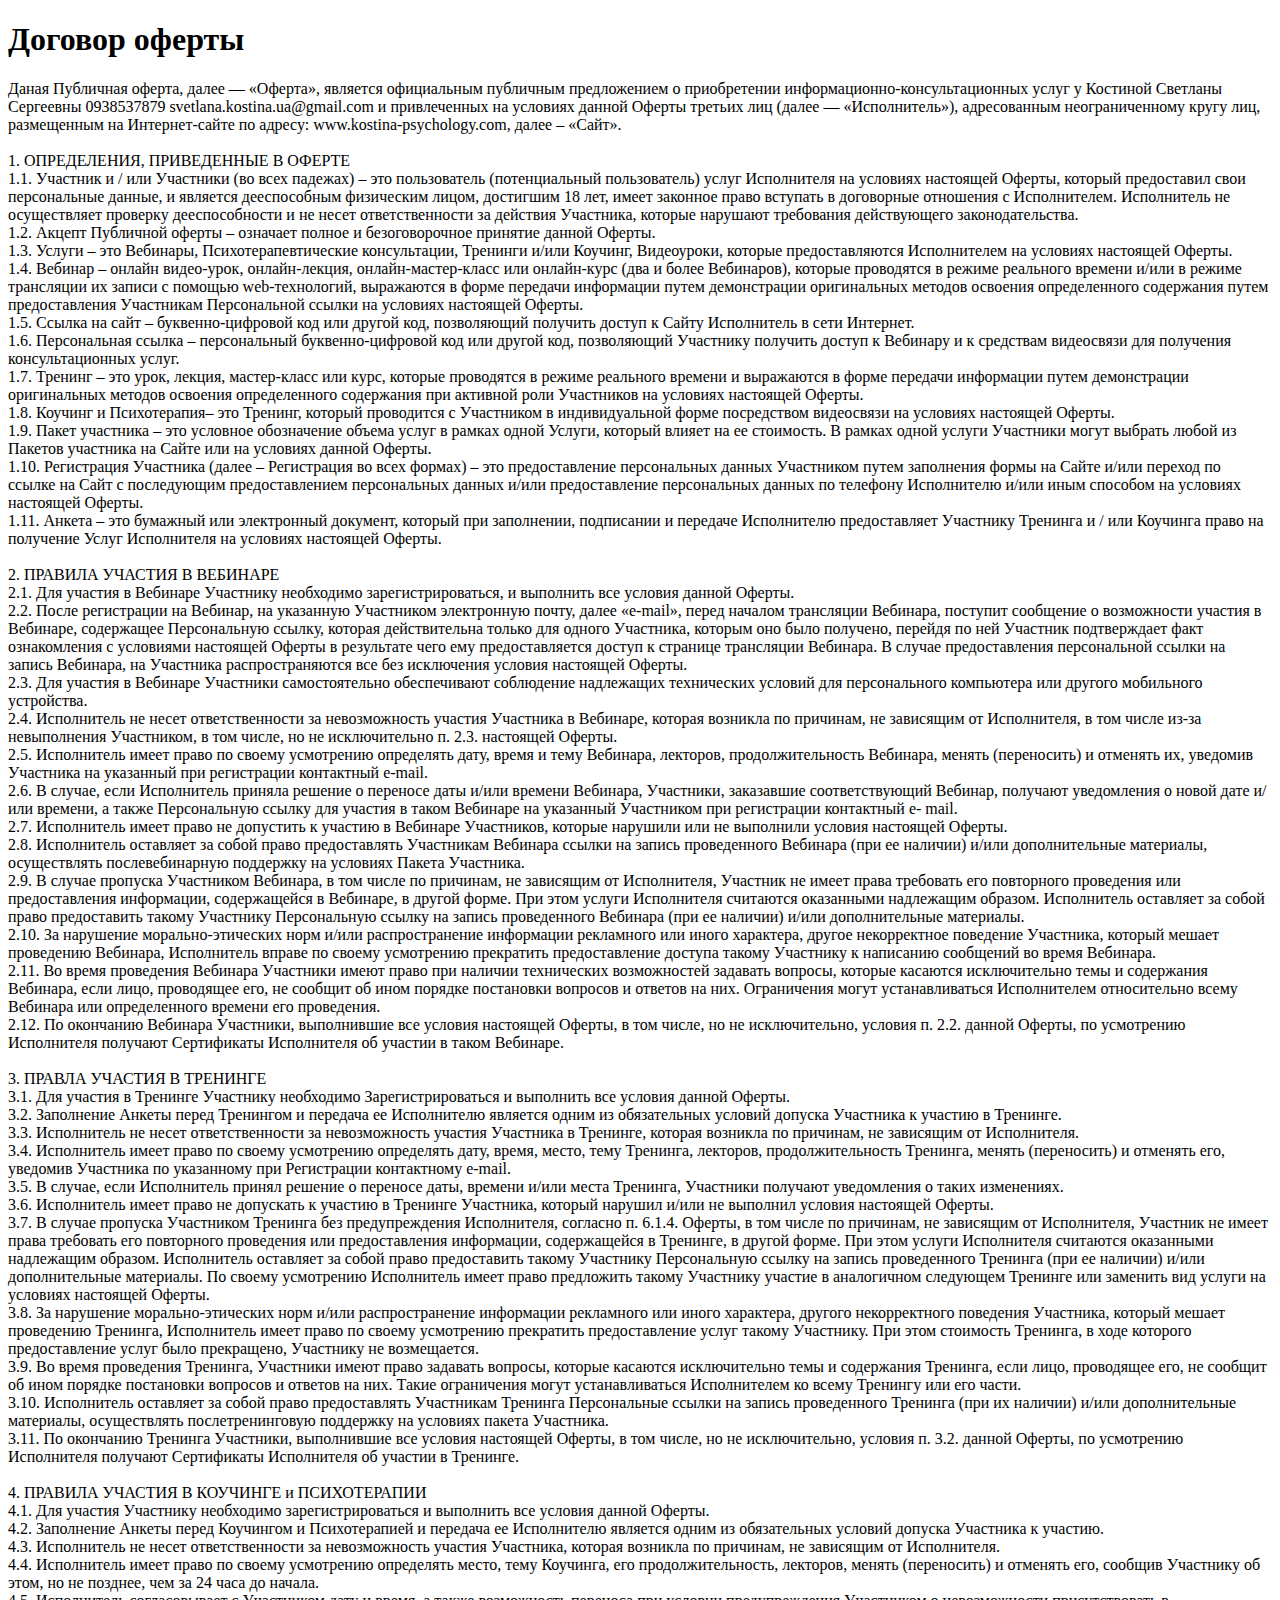
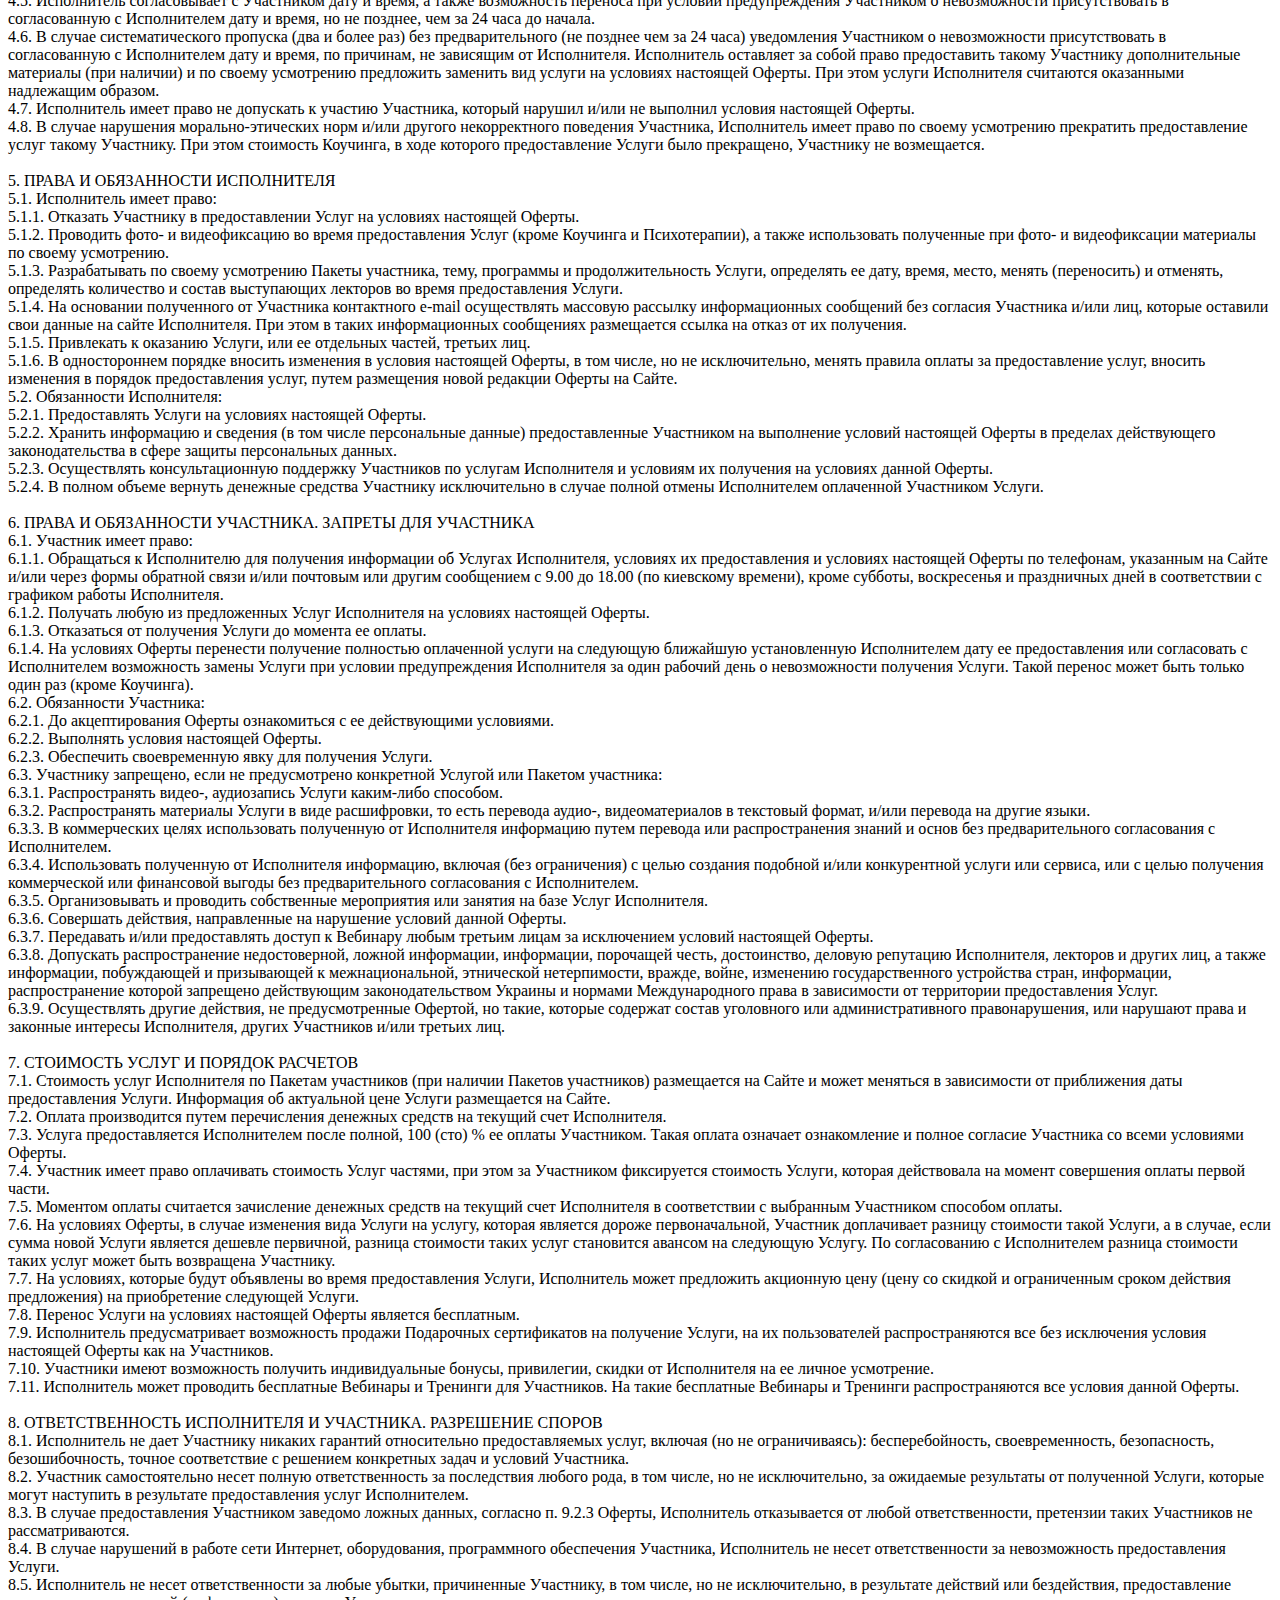
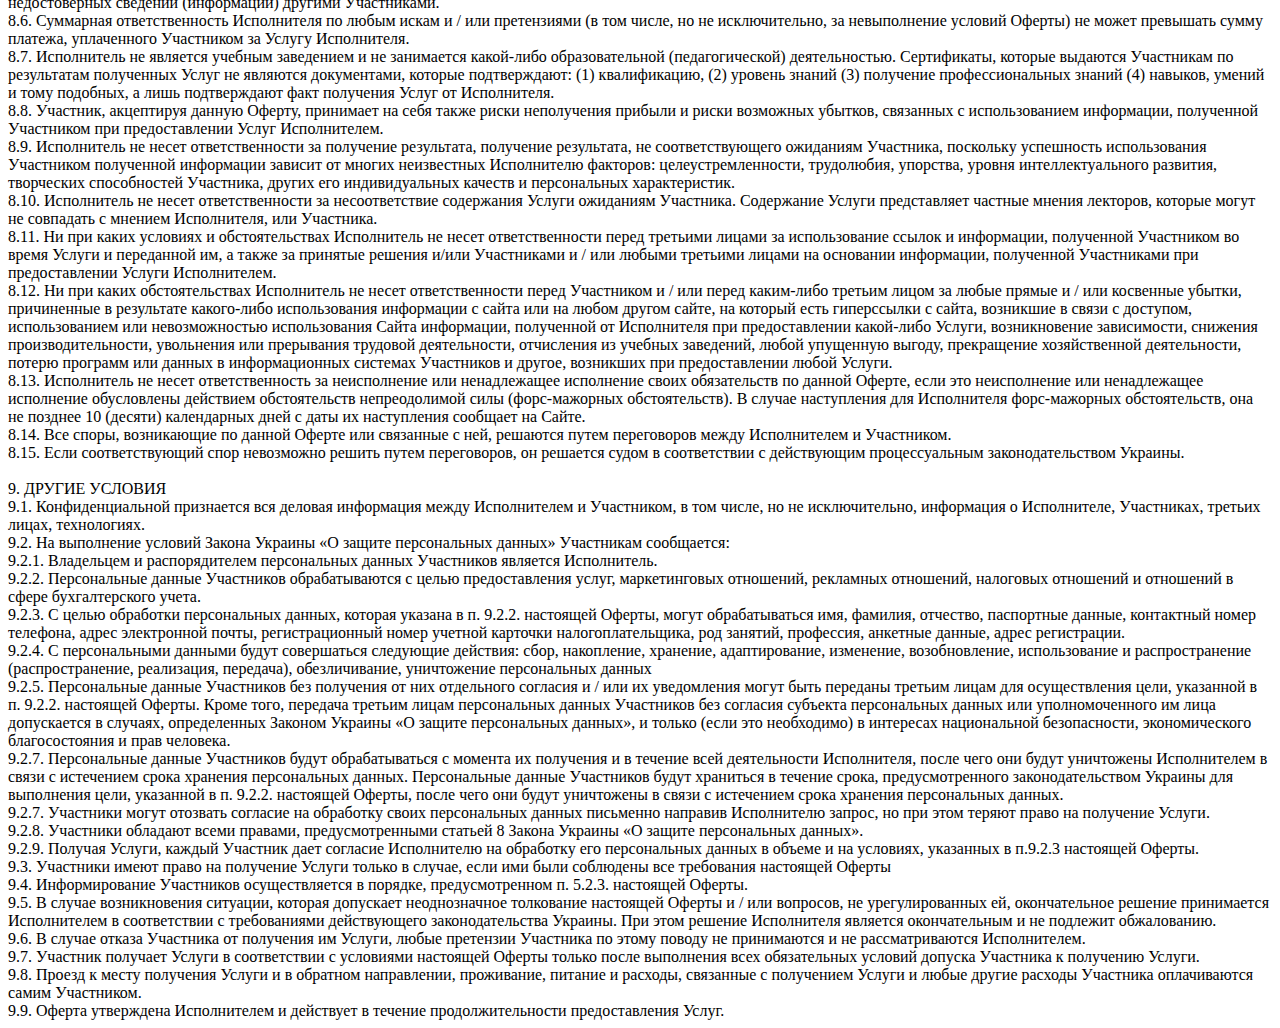
<file: oferta.html>
<!DOCTYPE html>
<html lang="ru">
<head>
    <meta charset="UTF-8">
    <meta name="robots" content="noindex">
    <title></title>
</head>
<body>
<div class="t-text t-text_md" style="">
    <h1>Договор оферты</h1>

    Даная Публичная оферта, далее — «Оферта»,
    является официальным публичным предложением о приобретении информационно-консультационных услуг
    у Костиной Светланы Сергеевны 0938537879 svetlana.kostina.ua@gmail.com и привлеченных на условиях данной Оферты третьих лиц (далее —
    «Исполнитель»), адресованным неограниченному кругу лиц, размещенным на Интернет-сайте по адресу:
    www.kostina-psychology.com, далее – «Сайт».<br><br>1. ОПРЕДЕЛЕНИЯ, ПРИВЕДЕННЫЕ В ОФЕРТЕ<br>1.1. Участник и / или Участники
    (во всех падежах) – это пользователь (потенциальный пользователь) услуг Исполнителя на условиях
    настоящей Оферты, который предоставил свои персональные данные, и является дееспособным
    физическим лицом, достигшим 18 лет, имеет законное право вступать в договорные отношения с
    Исполнителем. Исполнитель не осуществляет проверку дееспособности и не несет ответственности за
    действия Участника, которые нарушают требования действующего законодательства.<br>1.2. Акцепт
    Публичной оферты – означает полное и безоговорочное принятие данной Оферты.<br>1.3. Услуги – это
    Вебинары, Психотерапевтические консультации, Тренинги и/или Коучинг, Видеоуроки, которые
    предоставляются Исполнителем на условиях настоящей Оферты.<br>1.4. Вебинар – онлайн видео-урок,
    онлайн-лекция, онлайн-мастер-класс или онлайн-курс (два и более Вебинаров), которые проводятся в
    режиме реального времени и/или в режиме трансляции их записи с помощью web-технологий,
    выражаются в форме передачи информации путем демонстрации оригинальных методов освоения
    определенного содержания путем предоставления Участникам Персональной ссылки на условиях
    настоящей Оферты.<br>1.5. Ссылка на сайт – буквенно-цифровой код или другой код, позволяющий
    получить доступ к Сайту Исполнитель в сети Интернет.<br>1.6. Персональная ссылка – персональный
    буквенно-цифровой код или другой код, позволяющий Участнику получить доступ к Вебинару и к
    средствам видеосвязи для получения консультационных услуг.<br>1.7. Тренинг – это урок, лекция,
    мастер-класс или курс, которые проводятся в режиме реального времени и выражаются в форме
    передачи информации путем демонстрации оригинальных методов освоения определенного содержания
    при активной роли Участников на условиях настоящей Оферты.<br>1.8. Коучинг и Психотерапия– это
    Тренинг, который проводится с Участником в индивидуальной форме посредством видеосвязи на
    условиях настоящей Оферты.<br>1.9. Пакет участника – это условное обозначение объема услуг в
    рамках одной Услуги, который влияет на ее стоимость. В рамках одной услуги Участники могут
    выбрать любой из Пакетов участника на Сайте или на условиях данной Оферты.<br>1.10. Регистрация
    Участника (далее – Регистрация во всех формах) – это предоставление персональных данных
    Участником путем заполнения формы на Сайте и/или переход по ссылке на Сайт с последующим
    предоставлением персональных данных и/или предоставление персональных данных по телефону
    Исполнителю и/или иным способом на условиях настоящей Оферты.<br>1.11. Анкета – это бумажный или
    электронный документ, который при заполнении, подписании и передаче Исполнителю предоставляет
    Участнику Тренинга и / или Коучинга право на получение Услуг Исполнителя на условиях настоящей
    Оферты.<br><br>2. ПРАВИЛА УЧАСТИЯ В ВЕБИНАРЕ<br>2.1. Для участия в Вебинаре Участнику необходимо
    зарегистрироваться, и выполнить все условия данной Оферты.<br>2.2. После регистрации на Вебинар,
    на указанную Участником электронную почту, далее «e-mail», перед началом трансляции Вебинара,
    поступит сообщение о возможности участия в Вебинаре, содержащее Персональную ссылку, которая
    действительна только для одного Участника, которым оно было получено, перейдя по ней Участник
    подтверждает факт ознакомления с условиями настоящей Оферты в результате чего ему
    предоставляется доступ к странице трансляции Вебинара. В случае предоставления персональной
    ссылки на запись Вебинара, на Участника распространяются все без исключения условия настоящей
    Оферты.<br>2.3. Для участия в Вебинаре Участники самостоятельно обеспечивают соблюдение
    надлежащих технических условий для персонального компьютера или другого мобильного
    устройства.<br>2.4. Исполнитель не несет ответственности за невозможность участия Участника в
    Вебинаре, которая возникла по причинам, не зависящим от Исполнителя, в том числе из-за
    невыполнения Участником, в том числе, но не исключительно п. 2.3. настоящей Оферты.<br>2.5.
    Исполнитель имеет право по своему усмотрению определять дату, время и тему Вебинара, лекторов,
    продолжительность Вебинара, менять (переносить) и отменять их, уведомив Участника на указанный
    при регистрации контактный e-mail.<br>2.6. В случае, если Исполнитель приняла решение о переносе
    даты и/или времени Вебинара, Участники, заказавшие соответствующий Вебинар, получают уведомления
    о новой дате и/или времени, а также Персональную ссылку для участия в таком Вебинаре на
    указанный Участником при регистрации контактный e- mail.<br>2.7. Исполнитель имеет право не
    допустить к участию в Вебинаре Участников, которые нарушили или не выполнили условия настоящей
    Оферты.<br>2.8. Исполнитель оставляет за собой право предоставлять Участникам Вебинара ссылки на
    запись проведенного Вебинара (при ее наличии) и/или дополнительные материалы, осуществлять
    послевебинарную поддержку на условиях Пакета Участника.<br>2.9. В случае пропуска Участником
    Вебинара, в том числе по причинам, не зависящим от Исполнителя, Участник не имеет права
    требовать его повторного проведения или предоставления информации, содержащейся в Вебинаре, в
    другой форме. При этом услуги Исполнителя считаются оказанными надлежащим образом. Исполнитель
    оставляет за собой право предоставить такому Участнику Персональную ссылку на запись
    проведенного Вебинара (при ее наличии) и/или дополнительные материалы.<br>2.10. За нарушение
    морально-этических норм и/или распространение информации рекламного или иного характера, другое
    некорректное поведение Участника, который мешает проведению Вебинара, Исполнитель вправе по
    своему усмотрению прекратить предоставление доступа такому Участнику к написанию сообщений во
    время Вебинара.<br>2.11. Во время проведения Вебинара Участники имеют право при наличии
    технических возможностей задавать вопросы, которые касаются исключительно темы и содержания
    Вебинара, если лицо, проводящее его, не сообщит об ином порядке постановки вопросов и ответов на
    них. Ограничения могут устанавливаться Исполнителем относительно всему Вебинара или
    определенного времени его проведения.<br>2.12. По окончанию Вебинара Участники, выполнившие все
    условия настоящей Оферты, в том числе, но не исключительно, условия п. 2.2. данной Оферты, по
    усмотрению Исполнителя получают Сертификаты Исполнителя об участии в таком Вебинаре.<br><br>3.
    ПРАВЛА УЧАСТИЯ В ТРЕНИНГЕ<br>3.1. Для участия в Тренинге Участнику необходимо Зарегистрироваться
    и выполнить все условия данной Оферты.<br>3.2. Заполнение Анкеты перед Тренингом и передача ее
    Исполнителю является одним из обязательных условий допуска Участника к участию в Тренинге.<br>3.3.
    Исполнитель не несет ответственности за невозможность участия Участника в Тренинге, которая
    возникла по причинам, не зависящим от Исполнителя.<br>3.4. Исполнитель имеет право по своему
    усмотрению определять дату, время, место, тему Тренинга, лекторов, продолжительность Тренинга,
    менять (переносить) и отменять его, уведомив Участника по указанному при Регистрации контактному
    e-mail.<br>3.5. В случае, если Исполнитель принял решение о переносе даты, времени и/или места
    Тренинга, Участники получают уведомления о таких изменениях.<br>3.6. Исполнитель имеет право не
    допускать к участию в Тренинге Участника, который нарушил и/или не выполнил условия настоящей
    Оферты.<br>3.7. В случае пропуска Участником Тренинга без предупреждения Исполнителя, согласно
    п. 6.1.4. Оферты, в том числе по причинам, не зависящим от Исполнителя, Участник не имеет права
    требовать его повторного проведения или предоставления информации, содержащейся в Тренинге, в
    другой форме. При этом услуги Исполнителя считаются оказанными надлежащим образом. Исполнитель
    оставляет за собой право предоставить такому Участнику Персональную ссылку на запись
    проведенного Тренинга (при ее наличии) и/или дополнительные материалы. По своему усмотрению
    Исполнитель имеет право предложить такому Участнику участие в аналогичном следующем Тренинге или
    заменить вид услуги на условиях настоящей Оферты.<br>3.8. За нарушение морально-этических норм
    и/или распространение информации рекламного или иного характера, другого некорректного поведения
    Участника, который мешает проведению Тренинга, Исполнитель имеет право по своему усмотрению
    прекратить предоставление услуг такому Участнику. При этом стоимость Тренинга, в ходе которого
    предоставление услуг было прекращено, Участнику не возмещается.<br>3.9. Во время проведения
    Тренинга, Участники имеют право задавать вопросы, которые касаются исключительно темы и
    содержания Тренинга, если лицо, проводящее его, не сообщит об ином порядке постановки вопросов и
    ответов на них. Такие ограничения могут устанавливаться Исполнителем ко всему Тренингу или его
    части.<br>3.10. Исполнитель оставляет за собой право предоставлять Участникам Тренинга
    Персональные ссылки на запись проведенного Тренинга (при их наличии) и/или дополнительные
    материалы, осуществлять послетренинговую поддержку на условиях пакета Участника.<br>3.11. По
    окончанию Тренинга Участники, выполнившие все условия настоящей Оферты, в том числе, но не
    исключительно, условия п. 3.2. данной Оферты, по усмотрению Исполнителя получают Сертификаты
    Исполнителя об участии в Тренинге.<br><br>4. ПРАВИЛА УЧАСТИЯ В КОУЧИНГЕ и ПСИХОТЕРАПИИ<br>4.1.
    Для участия Участнику необходимо зарегистрироваться и выполнить все условия данной Оферты.<br>4.2.
    Заполнение Анкеты перед Коучингом и Психотерапией и передача ее Исполнителю является одним из
    обязательных условий допуска Участника к участию.<br>4.3. Исполнитель не несет ответственности
    за невозможность участия Участника, которая возникла по причинам, не зависящим от
    Исполнителя.<br>4.4. Исполнитель имеет право по своему усмотрению определять место, тему
    Коучинга, его продолжительность, лекторов, менять (переносить) и отменять его, сообщив Участнику
    об этом, но не позднее, чем за 24 часа до начала.<br>4.5. Исполнитель согласовывает с Участником
    дату и время, а также возможность переноса при условии предупреждения Участником о невозможности
    присутствовать в согласованную с Исполнителем дату и время, но не позднее, чем за 24 часа до
    начала.<br>4.6. В случае систематического пропуска (два и более раз) без предварительного (не
    позднее чем за 24 часа) уведомления Участником о невозможности присутствовать в согласованную с
    Исполнителем дату и время, по причинам, не зависящим от Исполнителя. Исполнитель оставляет за
    собой право предоставить такому Участнику дополнительные материалы (при наличии) и по своему
    усмотрению предложить заменить вид услуги на условиях настоящей Оферты. При этом услуги
    Исполнителя считаются оказанными надлежащим образом.<br>4.7. Исполнитель имеет право не
    допускать к участию Участника, который нарушил и/или не выполнил условия настоящей Оферты.<br>4.8.
    В случае нарушения морально-этических норм и/или другого некорректного поведения Участника,
    Исполнитель имеет право по своему усмотрению прекратить предоставление услуг такому Участнику.
    При этом стоимость Коучинга, в ходе которого предоставление Услуги было прекращено, Участнику не
    возмещается.<br><br>5. ПРАВА И ОБЯЗАННОСТИ ИСПОЛНИТЕЛЯ<br>5.1. Исполнитель имеет право:<br>5.1.1.
    Отказать Участнику в предоставлении Услуг на условиях настоящей Оферты.<br>5.1.2. Проводить
    фото- и видеофиксацию во время предоставления Услуг (кроме Коучинга и Психотерапии), а также
    использовать полученные при фото- и видеофиксации материалы по своему усмотрению.<br>5.1.3.
    Разрабатывать по своему усмотрению Пакеты участника, тему, программы и продолжительность Услуги,
    определять ее дату, время, место, менять (переносить) и отменять, определять количество и состав
    выступающих лекторов во время предоставления Услуги.<br>5.1.4. На основании полученного от
    Участника контактного e-mail осуществлять массовую рассылку информационных сообщений без
    согласия Участника и/или лиц, которые оставили свои данные на сайте Исполнителя. При этом в
    таких информационных сообщениях размещается ссылка на отказ от их получения.<br>5.1.5.
    Привлекать к оказанию Услуги, или ее отдельных частей, третьих лиц.<br>5.1.6. В одностороннем
    порядке вносить изменения в условия настоящей Оферты, в том числе, но не исключительно, менять
    правила оплаты за предоставление услуг, вносить изменения в порядок предоставления услуг, путем
    размещения новой редакции Оферты на Сайте.<br>5.2. Обязанности Исполнителя:<br>5.2.1.
    Предоставлять Услуги на условиях настоящей Оферты.<br>5.2.2. Хранить информацию и сведения (в
    том числе персональные данные) предоставленные Участником на выполнение условий настоящей Оферты
    в пределах действующего законодательства в сфере защиты персональных данных.<br>5.2.3.
    Осуществлять консультационную поддержку Участников по услугам Исполнителя и условиям их
    получения на условиях данной Оферты.<br>5.2.4. В полном объеме вернуть денежные средства
    Участнику исключительно в случае полной отмены Исполнителем оплаченной Участником
    Услуги.<br><br>6. ПРАВА И ОБЯЗАННОСТИ УЧАСТНИКА. ЗАПРЕТЫ ДЛЯ УЧАСТНИКА<br>6.1. Участник имеет
    право:<br>6.1.1. Обращаться к Исполнителю для получения информации об Услугах Исполнителя,
    условиях их предоставления и условиях настоящей Оферты по телефонам, указанным на Сайте и/или
    через формы обратной связи и/или почтовым или другим сообщением с 9.00 до 18.00 (по киевскому
    времени), кроме субботы, воскресенья и праздничных дней в соответствии с графиком работы
    Исполнителя.<br>6.1.2. Получать любую из предложенных Услуг Исполнителя на условиях настоящей
    Оферты.<br>6.1.3. Отказаться от получения Услуги до момента ее оплаты.<br>6.1.4. На условиях
    Оферты перенести получение полностью оплаченной услуги на следующую ближайшую установленную
    Исполнителем дату ее предоставления или согласовать с Исполнителем возможность замены Услуги при
    условии предупреждения Исполнителя за один рабочий день о невозможности получения Услуги. Такой
    перенос может быть только один раз (кроме Коучинга).<br>6.2. Обязанности Участника:<br>6.2.1. До
    акцептирования Оферты ознакомиться с ее действующими условиями.<br>6.2.2. Выполнять условия
    настоящей Оферты.<br>6.2.3. Обеспечить своевременную явку для получения Услуги.<br>6.3.
    Участнику запрещено, если не предусмотрено конкретной Услугой или Пакетом участника:<br>6.3.1.
    Распространять видео-, аудиозапись Услуги каким-либо способом.<br>6.3.2. Распространять
    материалы Услуги в виде расшифровки, то есть перевода аудио-, видеоматериалов в текстовый
    формат, и/или перевода на другие языки.<br>6.3.3. В коммерческих целях использовать полученную
    от Исполнителя информацию путем перевода или распространения знаний и основ без предварительного
    согласования с Исполнителем.<br>6.3.4. Использовать полученную от Исполнителя информацию,
    включая (без ограничения) с целью создания подобной и/или конкурентной услуги или сервиса, или с
    целью получения коммерческой или финансовой выгоды без предварительного согласования с
    Исполнителем.<br>6.3.5. Организовывать и проводить собственные мероприятия или занятия на базе
    Услуг Исполнителя.<br>6.3.6. Совершать действия, направленные на нарушение условий данной
    Оферты.<br>6.3.7. Передавать и/или предоставлять доступ к Вебинару любым третьим лицам за
    исключением условий настоящей Оферты.<br>6.3.8. Допускать распространение недостоверной, ложной
    информации, информации, порочащей честь, достоинство, деловую репутацию Исполнителя, лекторов и
    других лиц, а также информации, побуждающей и призывающей к межнациональной, этнической
    нетерпимости, вражде, войне, изменению государственного устройства стран, информации,
    распространение которой запрещено действующим законодательством Украины и нормами Международного
    права в зависимости от территории предоставления Услуг.<br>6.3.9. Осуществлять другие действия,
    не предусмотренные Офертой, но такие, которые содержат состав уголовного или административного
    правонарушения, или нарушают права и законные интересы Исполнителя, других Участников и/или
    третьих лиц.<br><br>7. СТОИМОСТЬ УСЛУГ И ПОРЯДОК РАСЧЕТОВ<br>7.1. Стоимость услуг Исполнителя по
    Пакетам участников (при наличии Пакетов участников) размещается на Сайте и может меняться в
    зависимости от приближения даты предоставления Услуги. Информация об актуальной цене Услуги
    размещается на Сайте.<br>7.2. Оплата производится путем перечисления денежных средств на текущий
    счет Исполнителя.<br>7.3. Услуга предоставляется Исполнителем после полной, 100 (сто) % ее
    оплаты Участником. Такая оплата означает ознакомление и полное согласие Участника со всеми
    условиями Оферты.<br>7.4. Участник имеет право оплачивать стоимость Услуг частями, при этом за
    Участником фиксируется стоимость Услуги, которая действовала на момент совершения оплаты первой
    части.<br>7.5. Моментом оплаты считается зачисление денежных средств на текущий счет Исполнителя
    в соответствии с выбранным Участником способом оплаты.<br>7.6. На условиях Оферты, в случае
    изменения вида Услуги на услугу, которая является дороже первоначальной, Участник доплачивает
    разницу стоимости такой Услуги, а в случае, если сумма новой Услуги является дешевле первичной,
    разница стоимости таких услуг становится авансом на следующую Услугу. По согласованию с
    Исполнителем разница стоимости таких услуг может быть возвращена Участнику.<br>7.7. На условиях,
    которые будут объявлены во время предоставления Услуги, Исполнитель может предложить акционную
    цену (цену со скидкой и ограниченным сроком действия предложения) на приобретение следующей
    Услуги.<br>7.8. Перенос Услуги на условиях настоящей Оферты является бесплатным.<br>7.9.
    Исполнитель предусматривает возможность продажи Подарочных сертификатов на получение Услуги, на
    их пользователей распространяются все без исключения условия настоящей Оферты как на Участников.<br>7.10.
    Участники имеют возможность получить индивидуальные бонусы, привилегии, скидки от Исполнителя на
    ее личное усмотрение.<br>7.11. Исполнитель может проводить бесплатные Вебинары и Тренинги для
    Участников. На такие бесплатные Вебинары и Тренинги распространяются все условия данной
    Оферты.<br><br>8. ОТВЕТСТВЕННОСТЬ ИСПОЛНИТЕЛЯ И УЧАСТНИКА. РАЗРЕШЕНИЕ СПОРОВ<br>8.1. Исполнитель
    не дает Участнику никаких гарантий относительно предоставляемых услуг, включая (но не
    ограничиваясь): бесперебойность, своевременность, безопасность, безошибочность, точное
    соответствие с решением конкретных задач и условий Участника.<br>8.2. Участник самостоятельно
    несет полную ответственность за последствия любого рода, в том числе, но не исключительно, за
    ожидаемые результаты от полученной Услуги, которые могут наступить в результате предоставления
    услуг Исполнителем.<br>8.3. В случае предоставления Участником заведомо ложных данных, согласно
    п. 9.2.3 Оферты, Исполнитель отказывается от любой ответственности, претензии таких Участников
    не рассматриваются.<br>8.4. В случае нарушений в работе сети Интернет, оборудования,
    программного обеспечения Участника, Исполнитель не несет ответственности за невозможность
    предоставления Услуги.<br>8.5. Исполнитель не несет ответственности за любые убытки, причиненные
    Участнику, в том числе, но не исключительно, в результате действий или бездействия,
    предоставление недостоверных сведений (информации) другими Участниками.<br>8.6. Суммарная
    ответственность Исполнителя по любым искам и / или претензиями (в том числе, но не
    исключительно, за невыполнение условий Оферты) не может превышать сумму платежа, уплаченного
    Участником за Услугу Исполнителя.<br>8.7. Исполнитель не является учебным заведением и не
    занимается какой-либо образовательной (педагогической) деятельностью. Сертификаты, которые
    выдаются Участникам по результатам полученных Услуг не являются документами, которые
    подтверждают: (1) квалификацию, (2) уровень знаний (3) получение профессиональных знаний (4)
    навыков, умений и тому подобных, а лишь подтверждают факт получения Услуг от Исполнителя.<br>8.8.
    Участник, акцептируя данную Оферту, принимает на себя также риски неполучения прибыли и риски
    возможных убытков, связанных с использованием информации, полученной Участником при
    предоставлении Услуг Исполнителем.<br>8.9. Исполнитель не несет ответственности за получение
    результата, получение результата, не соответствующего ожиданиям Участника, поскольку успешность
    использования Участником полученной информации зависит от многих неизвестных Исполнителю
    факторов: целеустремленности, трудолюбия, упорства, уровня интеллектуального развития,
    творческих способностей Участника, других его индивидуальных качеств и персональных
    характеристик.<br>8.10. Исполнитель не несет ответственности за несоответствие содержания Услуги
    ожиданиям Участника. Содержание Услуги представляет частные мнения лекторов, которые могут не
    совпадать с мнением Исполнителя, или Участника.<br>8.11. Ни при каких условиях и обстоятельствах
    Исполнитель не несет ответственности перед третьими лицами за использование ссылок и информации,
    полученной Участником во время Услуги и переданной им, а также за принятые решения и/или
    Участниками и / или любыми третьими лицами на основании информации, полученной Участниками при
    предоставлении Услуги Исполнителем.<br>8.12. Ни при каких обстоятельствах Исполнитель не несет
    ответственности перед Участником и / или перед каким-либо третьим лицом за любые прямые и / или
    косвенные убытки, причиненные в результате какого-либо использования информации с сайта или на
    любом другом сайте, на который есть гиперссылки с сайта, возникшие в связи с доступом,
    использованием или невозможностью использования Сайта информации, полученной от Исполнителя при
    предоставлении какой-либо Услуги, возникновение зависимости, снижения производительности,
    увольнения или прерывания трудовой деятельности, отчисления из учебных заведений, любой
    упущенную выгоду, прекращение хозяйственной деятельности, потерю программ или данных в
    информационных системах Участников и другое, возникших при предоставлении любой Услуги.<br>8.13.
    Исполнитель не несет ответственность за неисполнение или ненадлежащее исполнение своих
    обязательств по данной Оферте, если это неисполнение или ненадлежащее исполнение обусловлены
    действием обстоятельств непреодолимой силы (форс-мажорных обстоятельств). В случае наступления
    для Исполнителя форс-мажорных обстоятельств, она не позднее 10 (десяти) календарных дней с даты
    их наступления сообщает на Сайте.<br>8.14. Все споры, возникающие по данной Оферте или связанные
    с ней, решаются путем переговоров между Исполнителем и Участником.<br>8.15. Если соответствующий
    спор невозможно решить путем переговоров, он решается судом в соответствии с действующим
    процессуальным законодательством Украины.<br><br>9. ДРУГИЕ УСЛОВИЯ<br>9.1. Конфиденциальной
    признается вся деловая информация между Исполнителем и Участником, в том числе, но не
    исключительно, информация о Исполнителе, Участниках, третьих лицах, технологиях.<br>9.2. На
    выполнение условий Закона Украины «О защите персональных данных» Участникам сообщается:<br>9.2.1.
    Владельцем и распорядителем персональных данных Участников является Исполнитель.<br>9.2.2.
    Персональные данные Участников обрабатываются с целью предоставления услуг, маркетинговых
    отношений, рекламных отношений, налоговых отношений и отношений в сфере бухгалтерского
    учета.<br>9.2.3. С целью обработки персональных данных, которая указана в п. 9.2.2. настоящей
    Оферты, могут обрабатываться имя, фамилия, отчество, паспортные данные, контактный номер
    телефона, адрес электронной почты, регистрационный номер учетной карточки налогоплательщика, род
    занятий, профессия, анкетные данные, адрес регистрации.<br>9.2.4. С персональными данными будут
    совершаться следующие действия: сбор, накопление, хранение, адаптирование, изменение,
    возобновление, использование и распространение (распространение, реализация, передача),
    обезличивание, уничтожение персональных данных<br>9.2.5. Персональные данные Участников без
    получения от них отдельного согласия и / или их уведомления могут быть переданы третьим лицам
    для осуществления цели, указанной в п. 9.2.2. настоящей Оферты. Кроме того, передача третьим
    лицам персональных данных Участников без согласия субъекта персональных данных или
    уполномоченного им лица допускается в случаях, определенных Законом Украины «О защите
    персональных данных», и только (если это необходимо) в интересах национальной безопасности,
    экономического благосостояния и прав человека.<br>9.2.7. Персональные данные Участников будут
    обрабатываться с момента их получения и в течение всей деятельности Исполнителя, после чего они
    будут уничтожены Исполнителем в связи с истечением срока хранения персональных данных.
    Персональные данные Участников будут храниться в течение срока, предусмотренного
    законодательством Украины для выполнения цели, указанной в п. 9.2.2. настоящей Оферты, после
    чего они будут уничтожены в связи с истечением срока хранения персональных данных.<br>9.2.7.
    Участники могут отозвать согласие на обработку своих персональных данных письменно направив
    Исполнителю запрос, но при этом теряют право на получение Услуги.<br>9.2.8. Участники обладают
    всеми правами, предусмотренными статьей 8 Закона Украины «О защите персональных данных».<br>9.2.9.
    Получая Услуги, каждый Участник дает согласие Исполнителю на обработку его персональных данных в
    объеме и на условиях, указанных в п.9.2.3 настоящей Оферты.<br>9.3. Участники имеют право на
    получение Услуги только в случае, если ими были соблюдены все требования настоящей Оферты<br>9.4.
    Информирование Участников осуществляется в порядке, предусмотренном п. 5.2.3. настоящей
    Оферты.<br>9.5. В случае возникновения ситуации, которая допускает неоднозначное толкование
    настоящей Оферты и / или вопросов, не урегулированных ей, окончательное решение принимается
    Исполнителем в соответствии с требованиями действующего законодательства Украины. При этом
    решение Исполнителя является окончательным и не подлежит обжалованию.<br>9.6. В случае отказа
    Участника от получения им Услуги, любые претензии Участника по этому поводу не принимаются и не
    рассматриваются Исполнителем.<br>9.7. Участник получает Услуги в соответствии с условиями
    настоящей Оферты только после выполнения всех обязательных условий допуска Участника к получению
    Услуги.<br>9.8. Проезд к месту получения Услуги и в обратном направлении, проживание, питание и
    расходы, связанные с получением Услуги и любые другие расходы Участника оплачиваются самим
    Участником.<br>9.9. Оферта утверждена Исполнителем и действует в течение продолжительности
    предоставления Услуг.
</div>

</body>
</html>
</file>
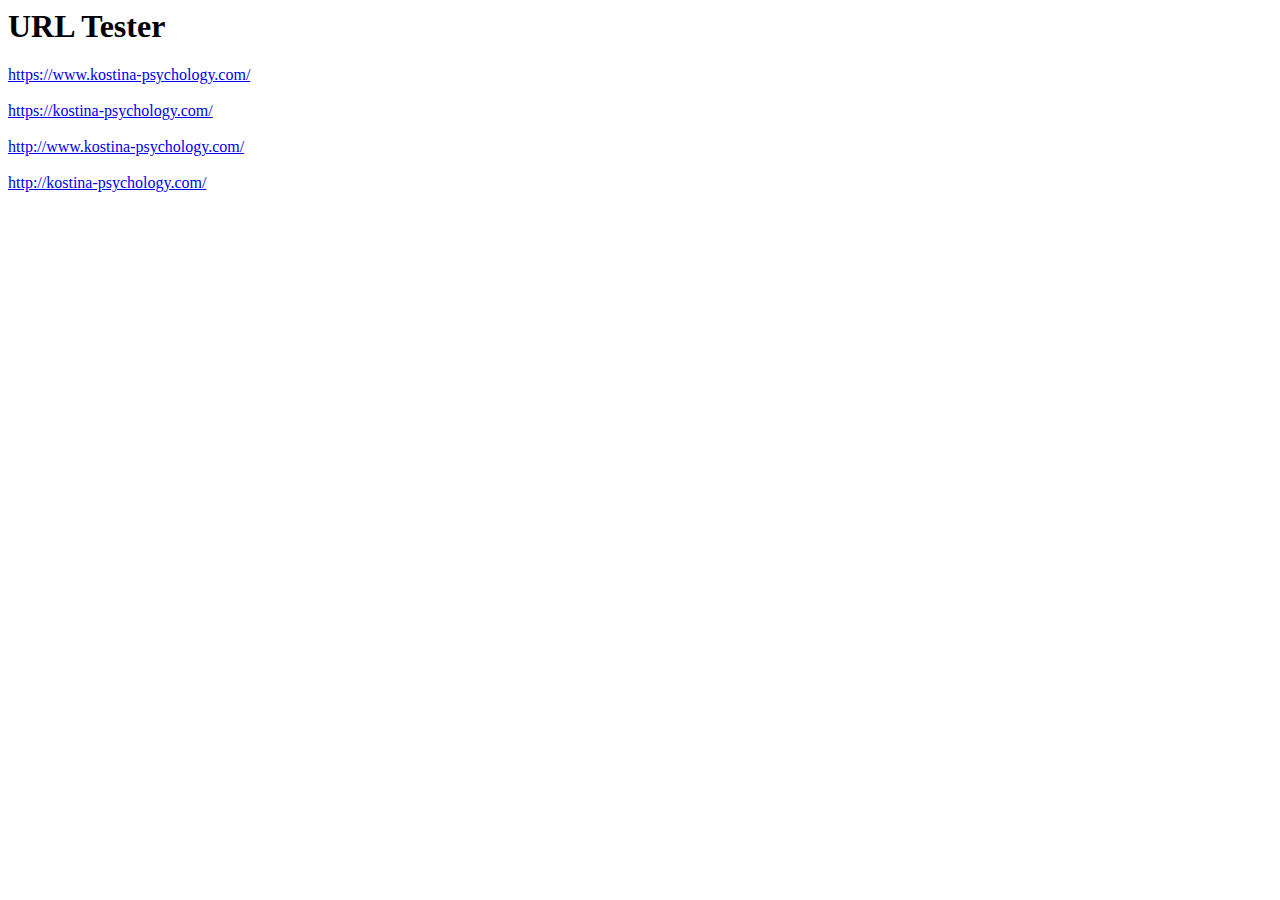
<file: url-tester.html>
<html>
  
  <body>
    <h1>
      URL Tester
    </h1>
    
    <a href="https://www.kostina-psychology.com/">https://www.kostina-psychology.com/</a>
    
    <br><br>
    
    <a href="https://kostina-psychology.com/">https://kostina-psychology.com/</a>
        
    <br><br>
    
    <a href="http://www.kostina-psychology.com/">http://www.kostina-psychology.com/</a>
    
    <br><br>
    
    <a href="http://kostina-psychology.com/">http://kostina-psychology.com/</a>
      
    <br><br>
    
  
  </body>

</html>
</file>
